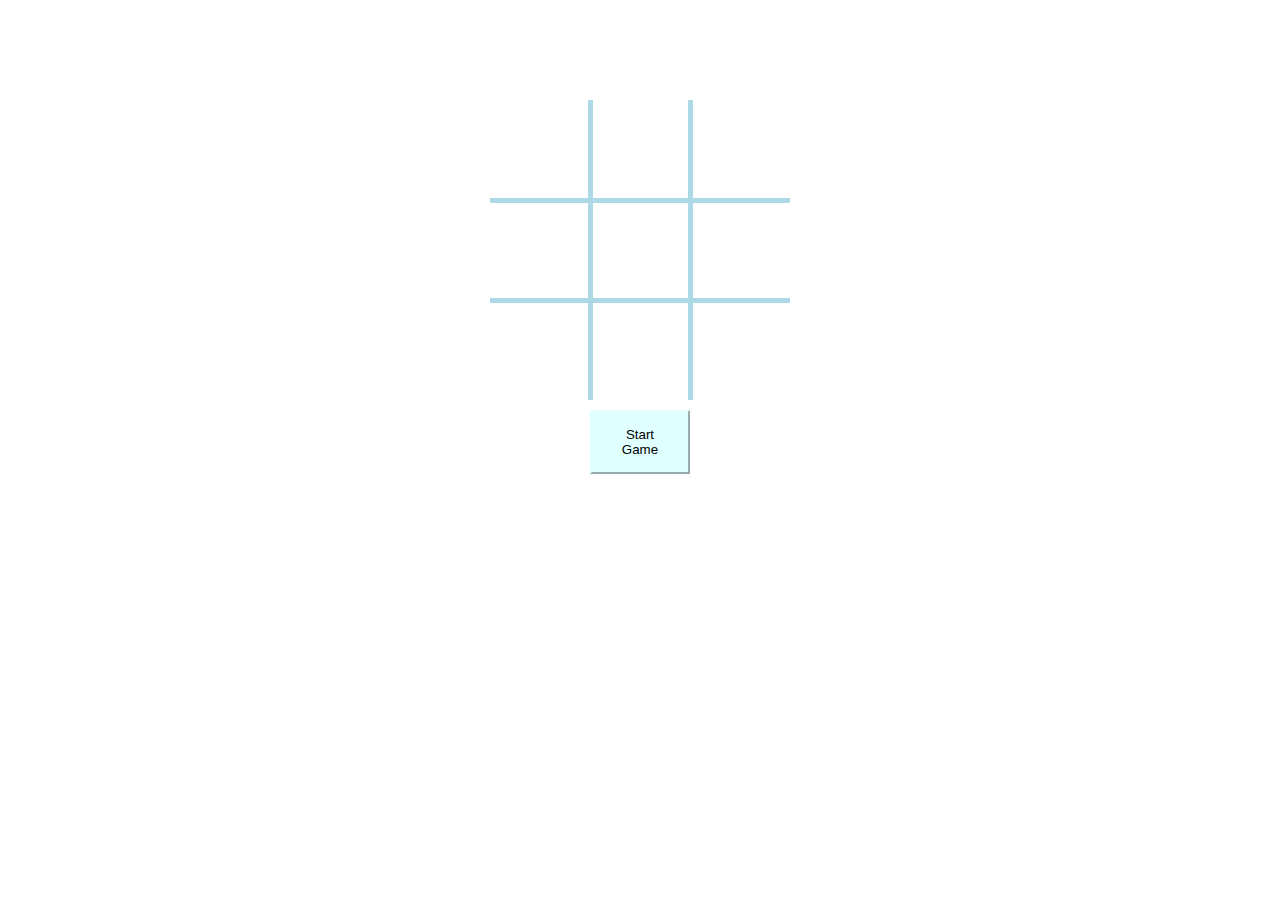
<file: index.htm>
<!DOCTYPE html>
<html>
    <head>
        <title>
            Tic Tac Toe
        </title>
        <meta charset="UTF-8">
        <link rel="stylesheet" href="style.css">
    </head>
    <body>
        <div class="game-area">
            <table>
                <tr>
                    <td class="cell" id="0">O</td>
                    <td class="cell" id="1">X</td>
                    <td class="cell" id="2">O</td>
                </tr>
                <tr>
                    <td class="cell" id="3">X</td>
                    <td class="cell" id="4">O</td>
                    <td class="cell" id="5">X</td>
                </tr>
                <tr>
                    <td class="cell" id="6">O</td>
                    <td class="cell" id="7">X</td>
                    <td class="cell" id="8">O</td>
                </tr>
            </table>
            <div class="end-game">
                <div class="text"></div>
            </div>
            <div>
                <button onClick="startGame()">Start Game</button>
            </div>
        </div>
        <script src="script.js"></script>
    </body>
</html>
</file>
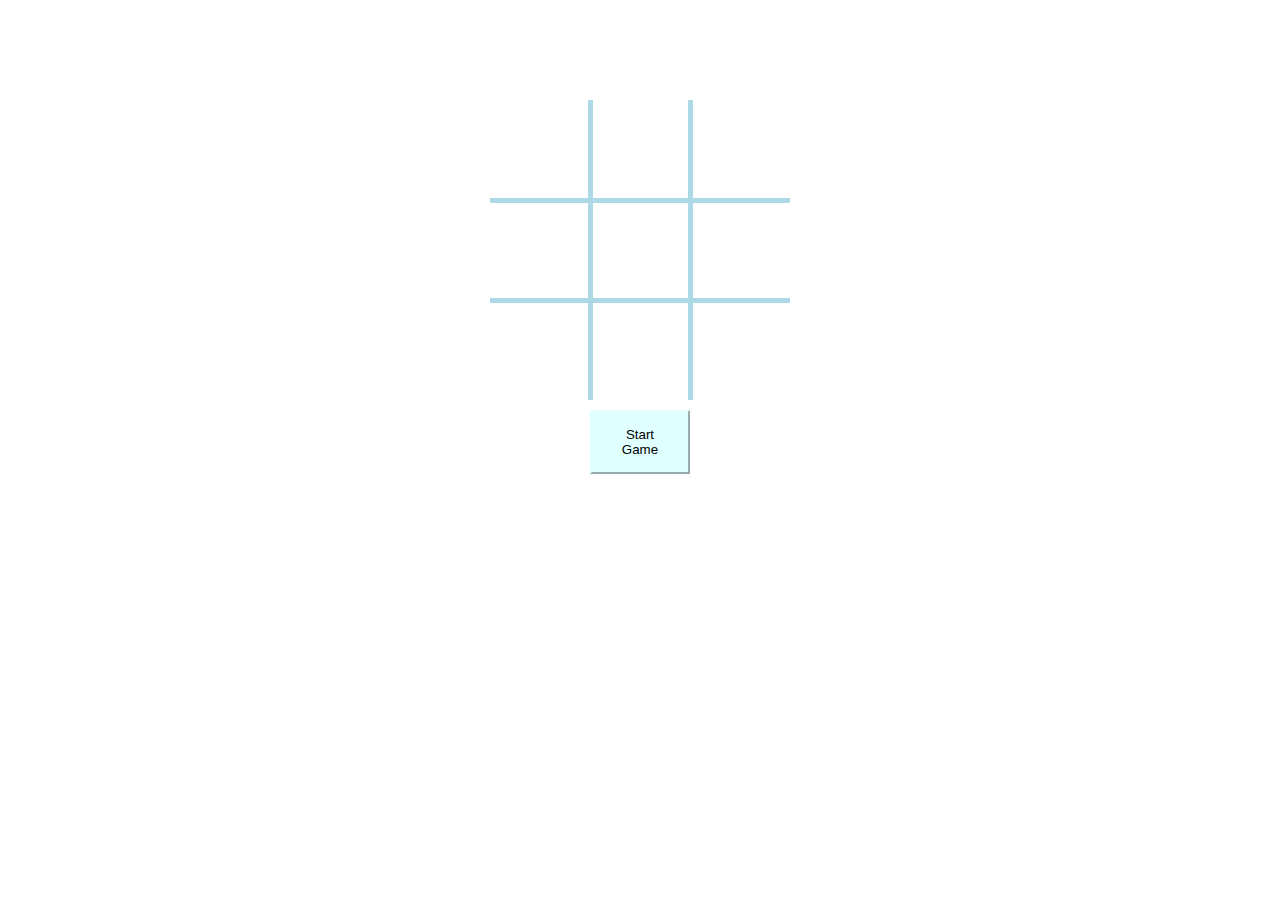
<file: tictactoe.htm>
<!DOCTYPE html>
<html>
    <head>
        <title>
            Tic Tac Toe
        </title>
        <meta charset="UTF-8">
        <link rel="stylesheet" href="style.css">
    </head>
    <body>
        <div class="game-area">
            <table>
                <tr>
                    <td class="cell" id="0">O</td>
                    <td class="cell" id="1">X</td>
                    <td class="cell" id="2">O</td>
                </tr>
                <tr>
                    <td class="cell" id="3">X</td>
                    <td class="cell" id="4">O</td>
                    <td class="cell" id="5">X</td>
                </tr>
                <tr>
                    <td class="cell" id="6">O</td>
                    <td class="cell" id="7">X</td>
                    <td class="cell" id="8">O</td>
                </tr>
            </table>
            <div class="end-game">
                <div class="text"></div>
            </div>
            <div>
                <button onClick="startGame()">Start Game</button>
            </div>
        </div>
        <script src="script.js"></script>
    </body>
</html>
</file>
<file: style.css>
.game-area {
    margin-top: 100px;
    position: relative;
    margin-left: 33%;
    margin-right: 33%;
}

.end-game {
    display: none;
    width: 100%;
    position: absolute;
    top: 0;
}

.text {
    width: 300px;
    height: 100px;
    line-height: 100px;
    margin: 100px auto 100px auto;
    background-color: rgba(84, 108, 211, 0.8);
    color:  white;
    font-size: 1.5em;
    text-align: center;
    font-family: "Comic Sans MS", cursive, sans-serif;
    vertical-align: middle;
}

table {
    border-collapse: collapse;
    width: 300px;
    height: 300px;
    text-align: center;
    font-size: 4em;
    font-family: 'Comic Sans MS', cursive, sans-serif;
    -moz-user-select: none;
    -webkit-user-select: none;
    -ms-user-select: none;
    user-select: none;
    margin: 0 auto;
}

td {
    border: 5px solid lightblue;
    border-radius: 3px;
    height: 33%;
    width: 33%;
}

.cell:hover {
    background-color: lightblue;
    cursor: pointer;
}

button {
    display: block;
    padding: 15px;
    margin: 10px auto 0px;
    width: 100px;
    background-color: lightcyan;
    border-color: lightcyan;
}

table tr:first-child td {
    border-top: none;
}

table tr:last-child td {
    border-bottom: none;
}

tr td:first-child {
    border-left: none;
}

tr td:last-child {
    border-right: none;
}
</file>
